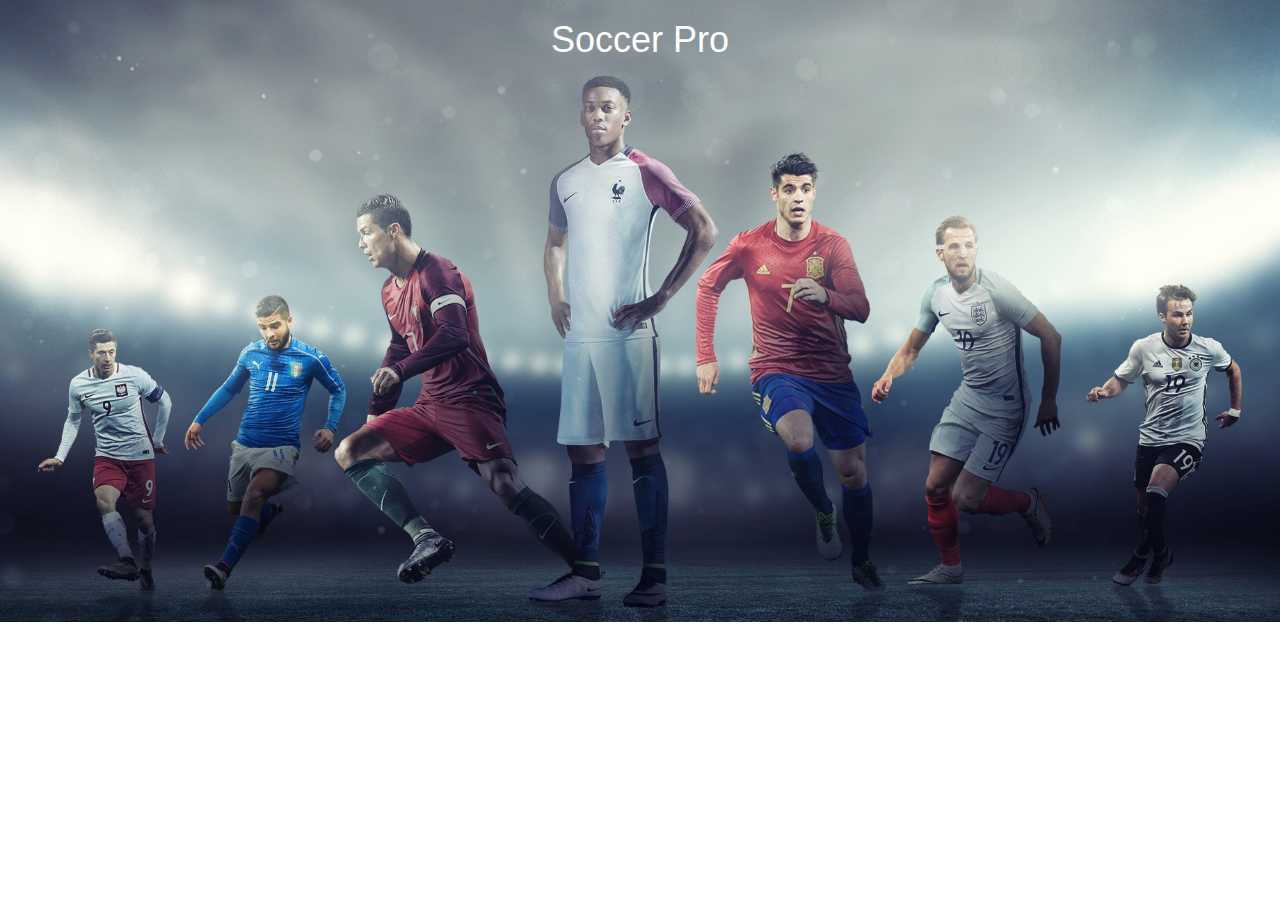
<file: Database-Management-Systems-Full-Stack-Project-master/SoccerPro Webpage/index.html>
﻿<!DOCTYPE html>
<html ng-app="app">
<head>
    <meta charset="utf-8" />
    <title>SoccerPro</title>
    <link rel="stylesheet" href="//netdna.bootstrapcdn.com/bootstrap/3.1.1/css/bootstrap.min.css" />
    <link href="app-content/app.css" rel="stylesheet" />
</head>
<body>
    <div>
        <div class="container">
            <div class="col-sm-8 col-sm-offset-2">
                <div style="text-align: center;">
					<header>
						<h1>Soccer Pro</h1>
					</header>
				</div>
                <div ng-class="{ 'alert': flash, 'alert-success': flash.type === 'success', 'alert-danger': flash.type === 'error' }" ng-if="flash" ng-bind="flash.message">
                    
                </div>
                <div ng-view>
                    
                </div>
            </div>
        </div>
    </div>

    <script src="//code.jquery.com/jquery-3.1.1.min.js"></script>
    <script src="//code.angularjs.org/1.6.0/angular.min.js"></script>
    <script src="//code.angularjs.org/1.6.0/angular-route.min.js"></script>
    <script src="//code.angularjs.org/1.6.0/angular-cookies.min.js"></script>

    <script src="app.js"></script>
    <script src="app-services/authentication.service.js"></script>
    <script src="app-services/flash.service.js"></script>

    <!-- Real user service that uses an api -->
    <!-- <script src="app-services/user.service.js"></script> -->

    <!-- Fake user service for demo that uses local storage -->
    <script src="app-services/user.service.local-storage.js"></script>

    <script src="home/home.controller.js"></script>
    <script src="login/login.controller.js"></script>
    <script src="register/register.controller.js"></script>
</body>
</html>
</file>
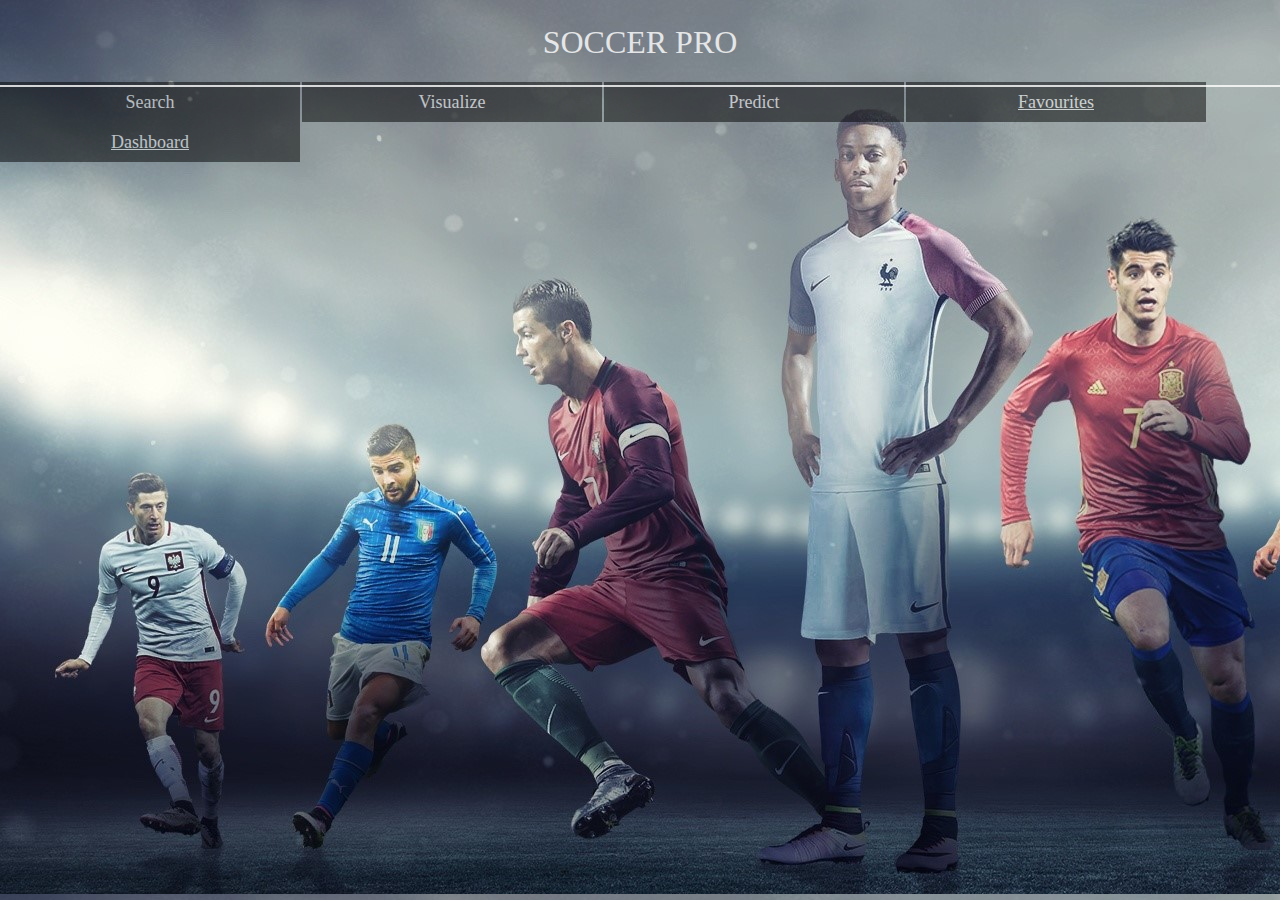
<file: Database-Management-Systems-Full-Stack-Project-master/SoccerPro Webpage/dashboard/dashboard.view.html>
﻿<!DOCTYPE html><html><head><link rel="stylesheet" type="text/css" href="dashboard.css" /></head><body id="bg"><h1> SOCCER PRO </h1><div><ul>	<li><a>Search</a>		<ul>		<li><a>Team</a></li>		<li><a>Player</a></li>		<li><a>Match</a></li>		<li><a>League</a></li>		</ul></li>	</ul><ul><li><a>Visualize</a><ul>	<li><a>Team</a></li>	<li><a>Player</a></li>	<li><a>Match</a></li>	<li><a>League</a></li></ul></li>	</ul><ul><li><a>Predict</a><ul>	<li><a>Team</a></li>	<li><a>Player</a></li>	<li><a>Match</a></li>	<li><a>League</a></li></ul></li>	</ul></div><ul> <li> <a href=""><u> Favourites</u>  </a> </li></ul><ul> <li> <a href=""><u> Dashboard  </u></a> </li></ul>	 <form id="radio">      <fieldset>       <legend></legend>       <p>          <label></label>                      <input type = "radio"                 name = "radSize"                 id = "sizeSmall"                 value = "small"                 checked = "checked" />          <label for = "sizeSmall"> Team </label> <br>          <input type = "radio"                 name = "radSize"                 id = "sizeMed"                 value = "medium" />          <label for = "sizeMed"> Player</label>                  </p>             </fieldset>         </form></body></html>
</file>
<file: Database-Management-Systems-Full-Stack-Project-master/SoccerPro Webpage/app-content/app.css>
﻿a {
    cursor: pointer;
    color: white;
    text-decoration: none;
}

body {
	background-image: url('images/FootballImage.jpg');
	background-size: 100%;
	background-repeat: no-repeat;
	color: white;
}
</file>
<file: Database-Management-Systems-Full-Stack-Project-master/SoccerPro Webpage/dashboard/dashboard.css>
﻿#bg {	background-image: url('FootballImage.jpg');width: 100%;height: 100vh;color: white;}*{	margin: 0;}#bg h1{	color: white;    display:block;    position:relative;    text-align: center;    top:5%;    z-index:2;    margin-top:-20px;    border-bottom:2px solid white;    margin-bottom:40px;    height:60px;    opacity: 0.8;    font-family: inherit;    font-weight: 500;    line-height: 1.1;    text-decoration: none;}ul{	margin: :0px;	padding: 0px;	list-style: none;}ul li a{	text-decoration: none;	color: white;	display: block;}ul li{	float: left;	left:40%;	width: 300px;	height: 40px;	background-color: black;	opacity: 0.5;	line-height: 40px;	text-align: center;	font-size: 18px;	margin-right: 2px;}ul li ul li: hover{background-color: black ;}ul li ul li{	display: none;}ul li:hover ul li{	display: block;}form{	position: relative;	top: 50%;	left: 30%;}radio{	background-color: black;}
</file>
